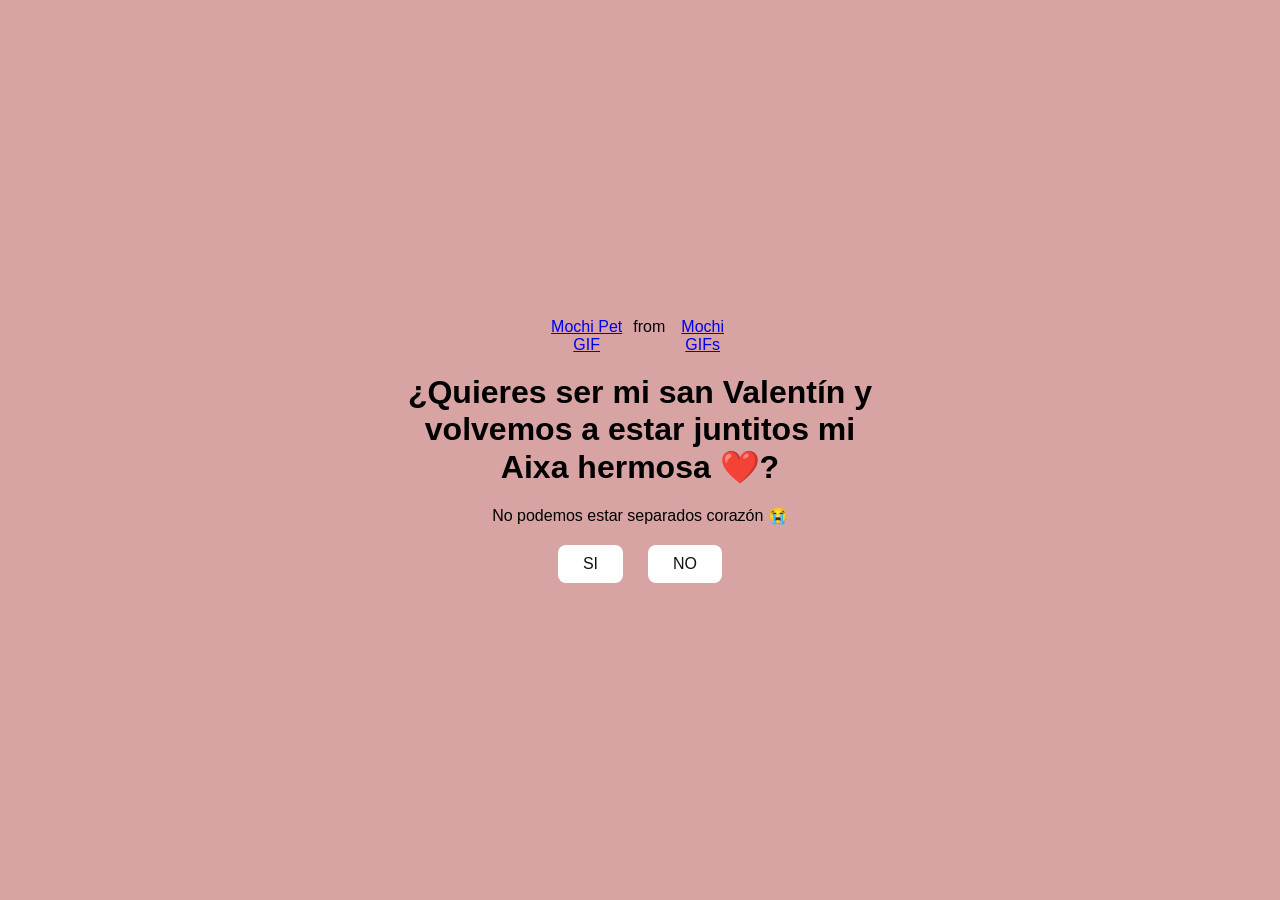
<file: index.html>
<!DOCTYPE html>
<html lang="en">
<head>
    <meta charset="UTF-8">
    <meta name="viewport" content="width=device-width, initial-scale=1.0">
    <link rel="stylesheet" href="style.css">
    <title>Te gustaria salir conmigo?</title>
</head>
<body>
    <div class="container">
        <div class="tenor-gif-embed" data-postid="2871482820979272488" data-share-method="host" data-aspect-ratio="1.28351" data-width="100%"><a href="https://tenor.com/view/mochi-pet-mochi-cat-cute-squiddy-gif-2871482820979272488">Mochi Pet GIF</a>from <a href="https://tenor.com/search/mochi-gifs">Mochi GIFs</a></div> <script type="text/javascript" async src="https://tenor.com/embed.js"></script>
        <h1>¿Quieres ser mi san Valentín y volvemos a estar juntitos mi Aixa hermosa ❤️?</h1>
        <p>No podemos estar separados corazón 😭</p>
        <div class="btn">
            <a href="si.html">SI</a>
            <a href="no1.html">NO</a>
        </div>
    </div>
</body>
</html>
</file>
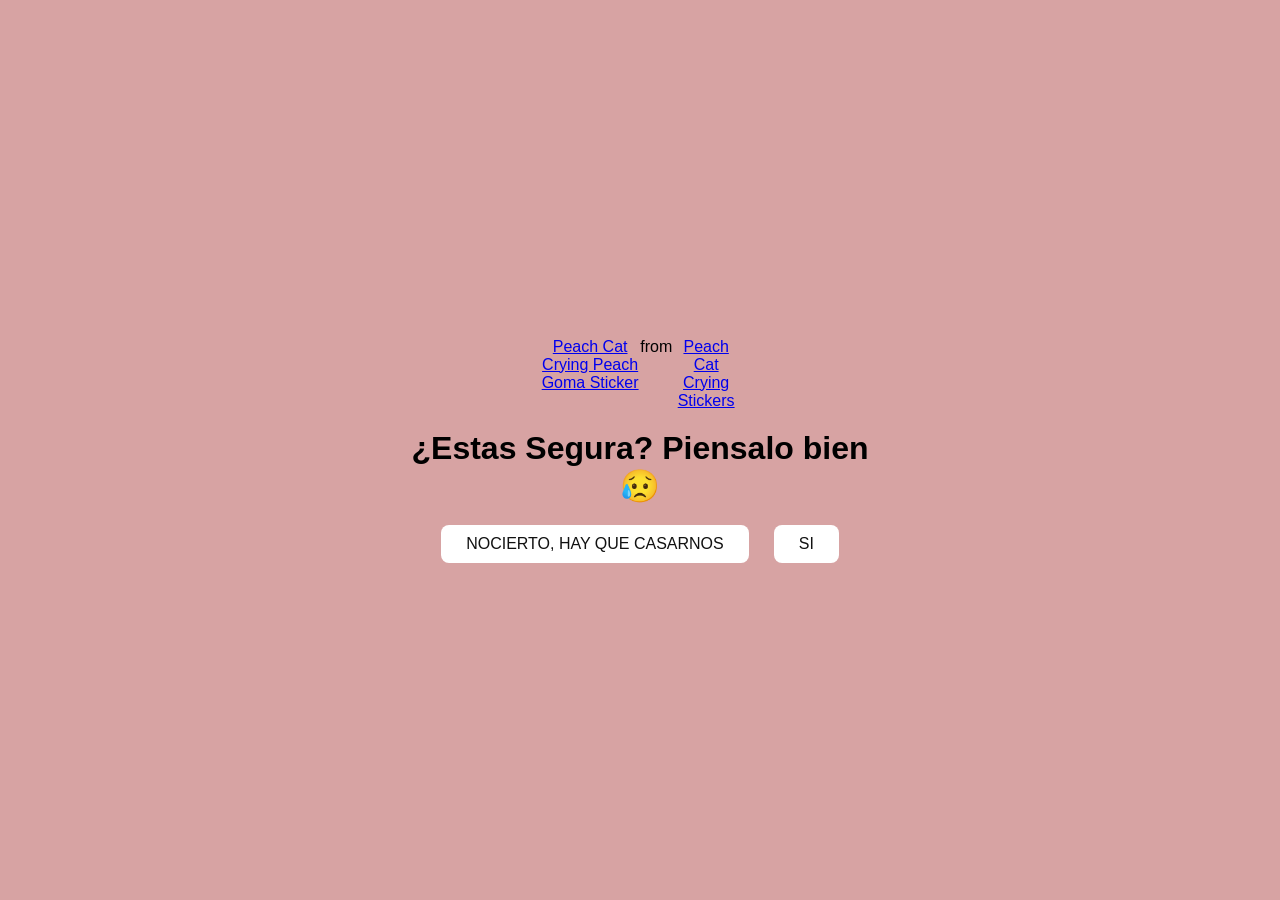
<file: no1.html>
<!DOCTYPE html>
<html lang="en">
<head>
    <meta charset="UTF-8">
    <meta name="viewport" content="width=device-width, initial-scale=1.0">
    <link rel="stylesheet" href="style.css">
    <title>Piensatelo...</title>
</head>
<body>
    <div class="container">
        <div class="tenor-gif-embed" data-postid="18148463711766725559" data-share-method="host" data-aspect-ratio="1.0641" data-width="100%"><a href="https://tenor.com/view/peach-cat-crying-peach-goma-peach-and-goma-mochi-mochi-peach-cat-gif-gif-18148463711766725559">Peach Cat Crying Peach Goma Sticker</a>from <a href="https://tenor.com/search/peach+cat+crying-stickers">Peach Cat Crying Stickers</a></div> <script type="text/javascript" async src="https://tenor.com/embed.js"></script>
        <h1>¿Estas Segura? Piensalo bien 😥  </h1>
        <div class="btn">
            <a href="si.html">NOCIERTO, HAY QUE CASARNOS </a>
            <a href="no2.html">SI</a>
        </div>
    </div>
</body>
</html>
</file>
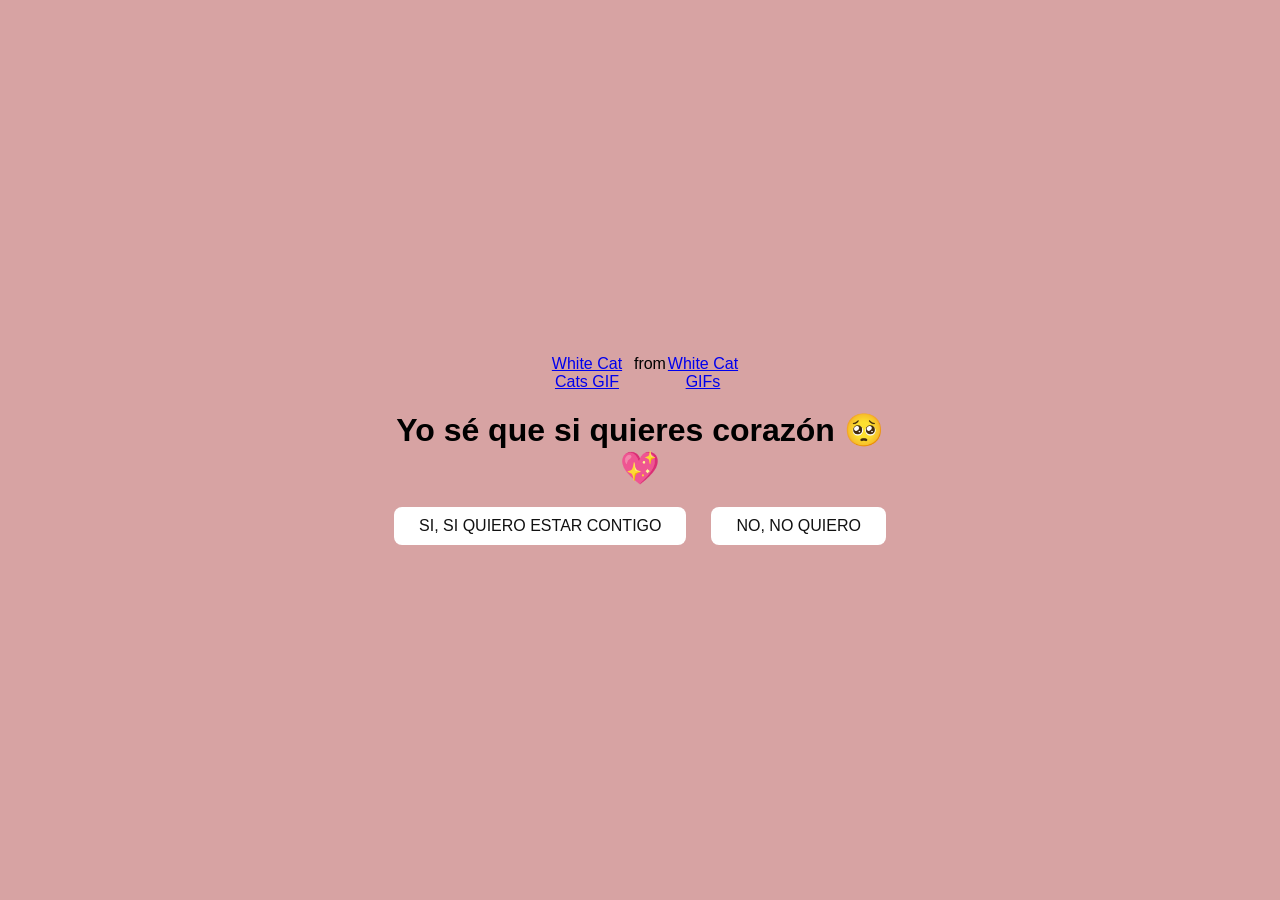
<file: no2.html>
<!DOCTYPE html>
<html lang="en">
<head>
    <meta charset="UTF-8">
    <meta name="viewport" content="width=device-width, initial-scale=1.0">
    <link rel="stylesheet" href="style.css">
    <title>Seras mia...</title>
</head>
<body>
    <div class="container">
        <div class="tenor-gif-embed" data-postid="21443416" data-share-method="host" data-aspect-ratio="0.95625" data-width="100%"><a href="https://tenor.com/view/white-cat-cats-hell-yeah-cat-gif-21443416">White Cat Cats GIF</a>from <a href="https://tenor.com/search/white+cat-gifs">White Cat GIFs</a></div> <script type="text/javascript" async src="https://tenor.com/embed.js"></script>
        <h1>Yo sé que si quieres corazón 🥺💖 </h1>
        <div class="btn">
            <a href="si.html">SI, SI QUIERO ESTAR CONTIGO</a>
            <a href="#" id="btn-random">NO, NO QUIERO</a>
        </div>
    </div>
    <script src="script.js"></script>
</body>
</html>
</file>
<file: style.css>
* {
    margin: 0;
    padding: 0;
    box-sizing: border-box;
    font-family: sans-serif;
}

body {
    position: relative;
    width: 100%;
    min-height: 100vh;
    display: flex;
    justify-content: center;
    align-items: center;
    background-color: #d7a3a3;
}

.container {
    display: flex;
    flex-direction: column;
    text-align: center;
    align-items: center;
    gap: 20px;
    max-width: 500px;
    margin: 20px;
}

.container .tenor-gif-embed {
    display: flex;
    max-width: 200px;
}

.container .btn {
    display: flex;
    gap: 25px;
}

.btn a {
    text-decoration: none;
    color: #111;
    background: #fff;
    padding: 10px 25px;
    border-radius: 8px;
    box-shadow: 0.5rem 1rem 3rem hsl(0, 0, 0,0.3);

}
</file>
